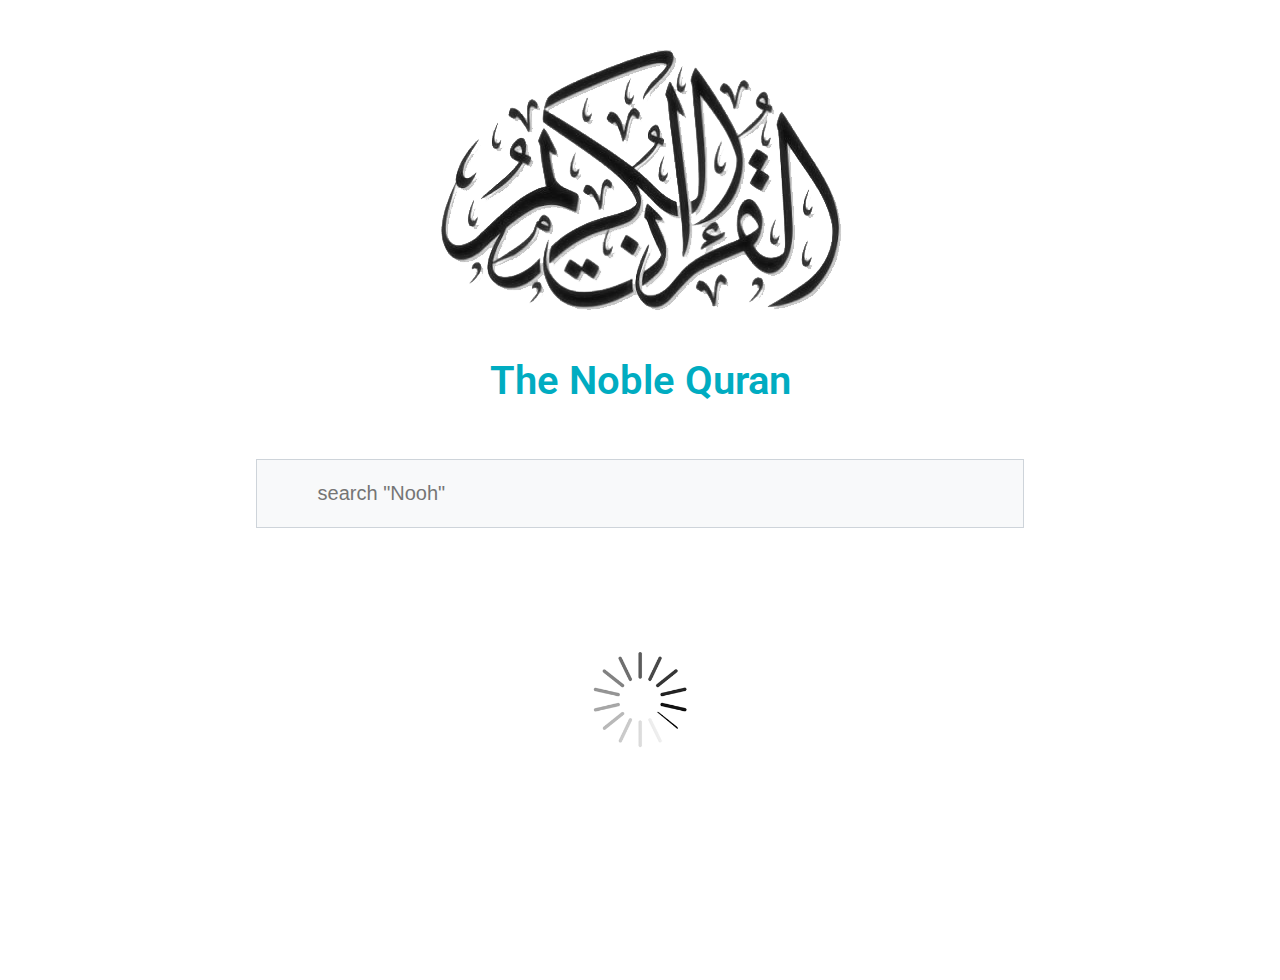
<file: index.html>
<!DOCTYPE html>
<html lang="en">
<head>
    <meta charset="UTF-8">
    <meta name="viewport" content="width=device-width, initial-scale=1.0">
    <title>Quran Clone</title>
    <link rel="stylesheet" href="./styles/main.css">
</head>
<body>

    <div class="quran-img">
        <img src="./images/quran.png"></img>
    </div>
    <h1 class="noble">The Noble Quran</h1>
    <div class="searchArea">
        <input type="text" name="search" id="search" placeholder=' search "Nooh" ' autocomplete="off">
       
    </div>

    <img src="./images/loader.gif" alt="" id="loader">

    <div class="container" dir="ltr" lang="eng">

     
        

    </div>


    <script src="./scripts/quran.js"></script>
    
</body>
</html>
</file>
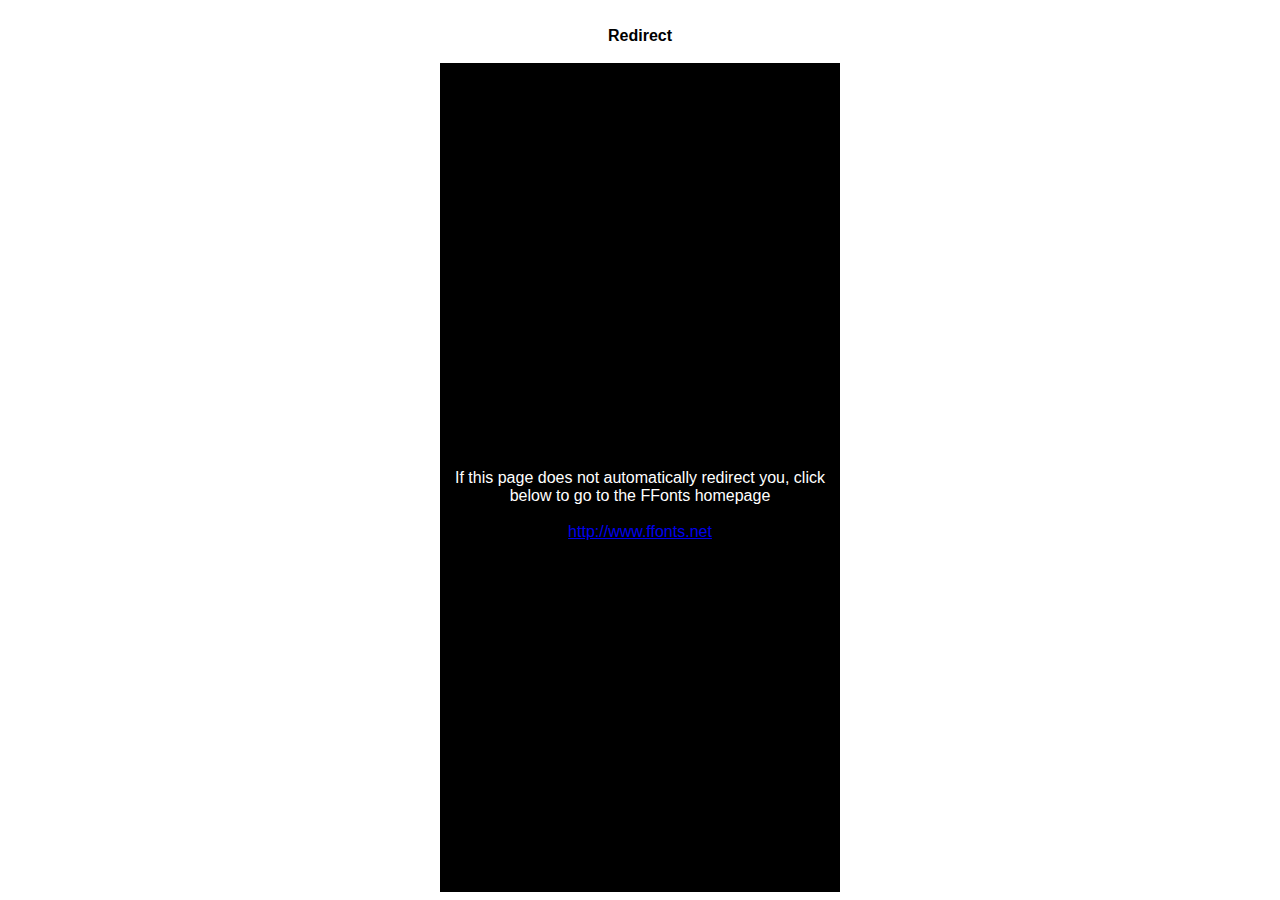
<file: tf/ffonts.net.htm>
<HTML>
<HEAD>
<TITLE>FFonts - Redirect</TITLE>
<meta http-equiv="refresh" content="1;url=http://www.ffonts.net">
<script language="javascript">
<!-- 
//location.replace("http://www.ffonts.net");
-->
</script>
</HEAD>

<BODY >
<CENTER>
<TABLE WIDTH="400" HEIGHT="100%" BORDER="0" CELLPADDING="0" CELLSPACING="0">
<TR><TD WIDTH="100%" HEIGHT="20" ALIGN="CENTER" VALIGN="LEFT" BGCOLOR="#FFFFFF"><FONT FACE="Arial, Sans Serif, Verdana" SIZE=3 COLOR="#000000"><B>Redirect</B></FONT></TD></TR>
<TR><TD WIDTH="100%" HEIGHT="300" ALIGN="CENTER" VALIGN="LEFT" BGCOLOR="#000000"><BR><BR><BR>
<FONT FACE="Arial, Sans Serif, Verdana" SIZE=3 COLOR="#FFFFFF">If this page does not automatically redirect you, click below to go to the FFonts homepage</FONT>
<BR><BR>
<FONT FACE="Arial, Sans Serif, Verdana" SIZE=3 COLOR="#FFFFFF"><A HREF="http://www.ffonts.net" TARGET="_top">http://www.ffonts.net</A>
</TD></TR>
</TD></TR>
</TABLE>
</CENTER>
</BODY>
</HTML>
</file>
<file: styles/main.css>
@import url('https://fonts.googleapis.com/css2?family=Amiri&display=swap');
@import url('https://fonts.googleapis.com/css2?family=Roboto:wght@300&display=swap');

@font-face {
    font-family: 'QuranSurah';
    src: url('../tf/DTHULUTH.TTF');
}

* {
    margin: 0;
    padding: 0;
    box-sizing: border-box;
}

body {
    display: flex;
    flex-direction: column;
    justify-content: center;
    align-items: center;
}

.searchArea {
    position: relative;
    width: 60%;
    display: flex;
    flex-direction: row;
}

#search {
    width: 40%;
    padding: 22px 55px;
    margin-top: 30px;
    border: 1px solid #ced4da;
    background-color: #f8f9fa;
    border-radius: 0.25px;
    font-size: 20px;
}

#search:focus {
    color: #495057;
    background-color: #f8f9fa;
    border-color: #42eaff;
    outline: none;
    box-shadow: 0 0 0 0.2rem rgba(0,172,193,.25);
}

#loader {
    width: 300px;
    height: 300px;
    margin-top: 20px;
    display: none;
}

.container {
    position: relative;
    max-width: 1370px;
    margin-top: 50px;
    display: grid;
    grid-template-columns: repeat(3, 1fr);
    grid-gap: 20px;
    margin-bottom: 50px;
    padding: 16px;
}

.surah-info {
    position: relative;
    top:0%;
    left: 0%;
    display: flex;
    flex-direction: row;
    height: 120px;
    border-radius: 5px;
    border: 1px solid #d1d1d1;
}

.surah-info:hover{
    border: 1px solid #00acc1;
    box-shadow: 0 2px 10px rgba(0,0,0,0.2);
}

.surah-names {
    display: flex;
    justify-content: center;
    align-items: center;
    margin:  0 auto;
}

.surah-names a {
    text-decoration: none;
    font-size: 20px;
    margin: 30px;
    color: #00acc1;
}

#surah-ar{
    font-family: QuranSurah;
    font-size: 25px;
}

#surah-en {
    font-family: 'Roboto', sans-serif;
}

#ayah-number{
    position: absolute;
    left: 0;
    width: 50px;
    font-size: 20px;
    background-color: #00acc1;
    color: #fff;
    display: flex;
    align-items: center;
    justify-content: center;
    border-bottom-right-radius: 5px;
    font-family: 'Roboto', sans-serif;
}

.quran-img {
    margin-top: 50px;

}

.noble {
    font-family: 'Roboto', sans-serif;
    font-size: 40px;
    color: #00acc1;
    margin: 25px;
    font-weight: 600;
}

/* for smart phones */
@media screen and (max-width: 600px){
    
    .container {
        grid-template-columns: 1fr;
    }

}

/* tablets */

@media screen and (min-width: 600px){
    .container {
        grid-template-columns: 1fr 1fr;
    }
}

/* Labptops */

@media screen and (min-width: 900px){
    .container {
        grid-template-columns: 1fr 1fr 1fr;
    }

    #search{
        width: 100%;
    }

    #surah-ar {
        font-size: 20px;
    }
}

/* LArge screens */
@media screen and (min-width: 1400px) {
    .container {
        width: 1570px;
      grid-template-columns: repeat(3,1fr);
    }
  }
</file>
